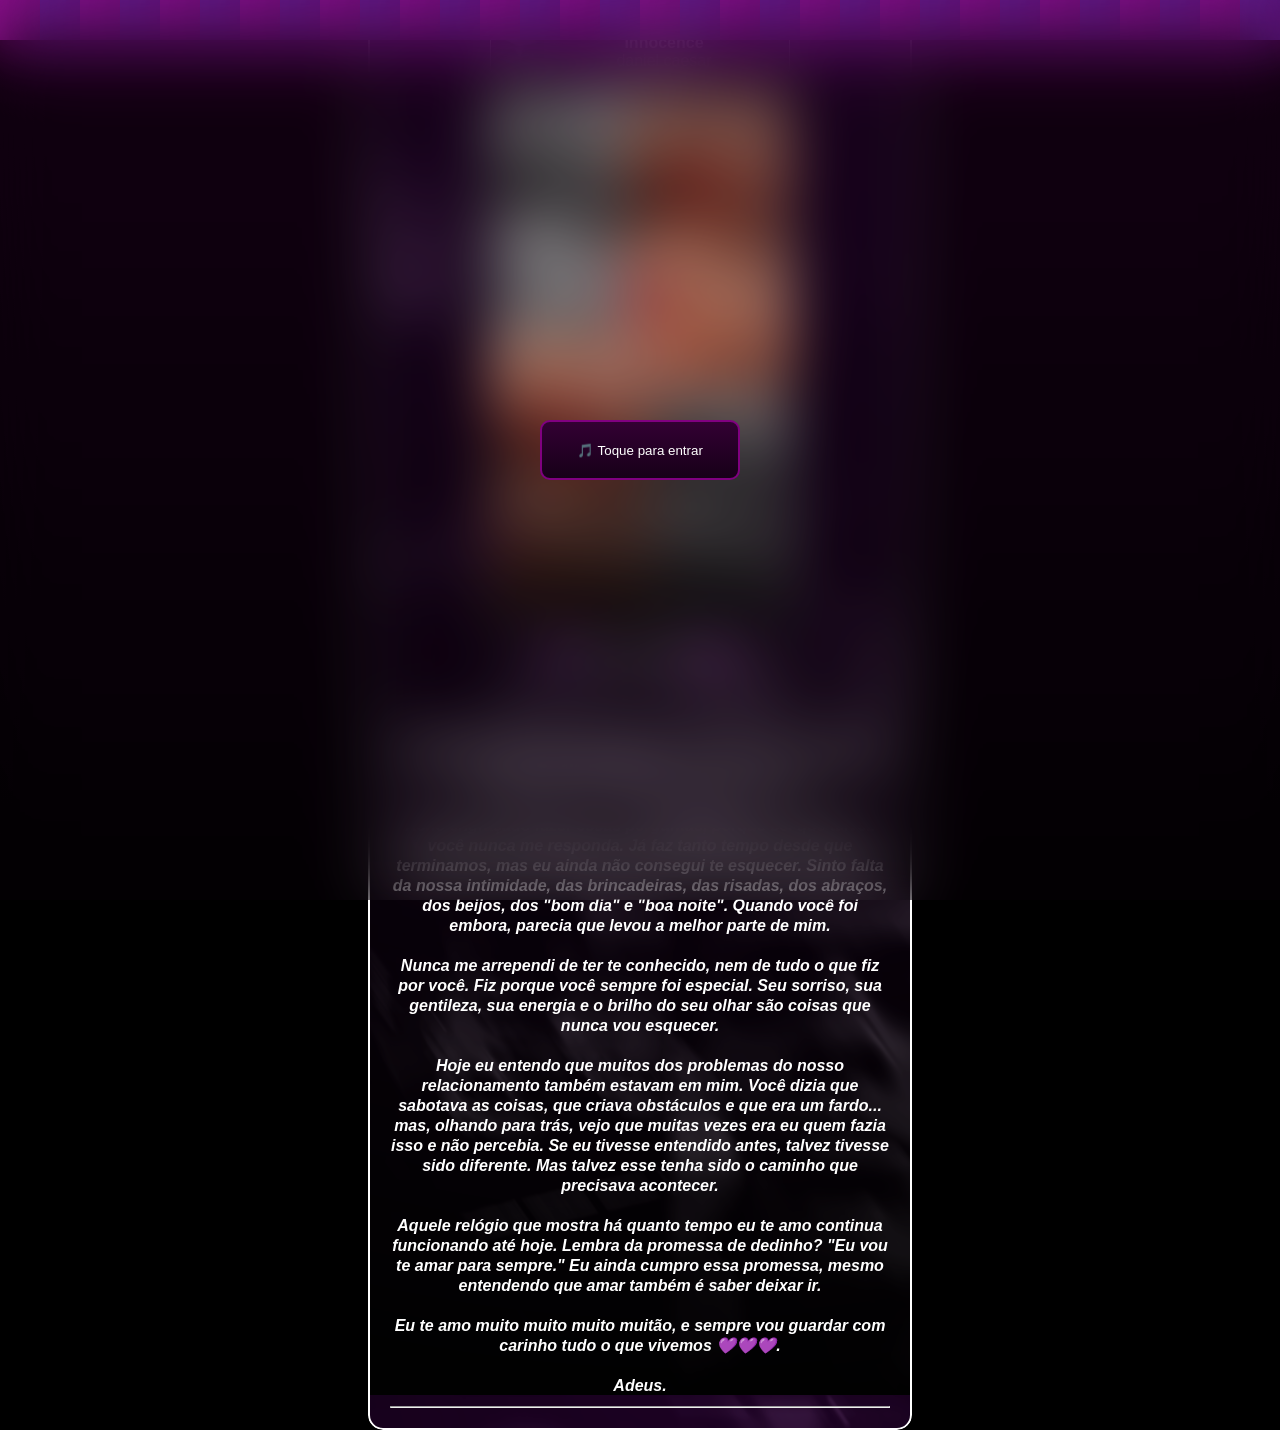
<file: index.html>
<!DOCTYPE html>
<html lang="pt-BR">
<head>
    <meta charset="UTF-8">
    <meta name="viewport" content="width=device-width, initial-scale=1.0">
    <title>De mim para você ♡</title>
    <link rel="stylesheet" type="text/css" href="assets/css/particulas_hearth_style.css">
    <link rel="stylesheet" type="text/css" href="assets/css/estrutura_site_style.css">
</head>
<body>

    <div class="contaner-acessar" id="entrar">
        <button class="btn-acessar">🎵 Toque para entrar</button>
    </div>
    <div class="container">
        <div class="hearth">
            <span style="--i:11"></span>
            <span style="--i:17"></span>
            <span style="--i:25"></span>
            <span style="--i:14"></span>
            <span style="--i:9"></span>
            <span style="--i:21"></span>
            <span style="--i:18"></span>
            <span style="--i:28"></span>
            <span style="--i:4"></span>
            <span style="--i:10"></span>
            <span style="--i:19"></span>
            <span style="--i:23"></span>
            <span style="--i:12"></span>
            <span style="--i:29"></span>
            <span style="--i:31"></span>
            <span style="--i:16"></span>
            <span style="--i:9"></span>
            <span style="--i:14"></span>
            <span style="--i:16"></span>
            <span style="--i:17"></span>
            <span style="--i:25"></span>
            <span style="--i:11"></span>
            <span style="--i:17"></span>
            <span style="--i:25"></span>
            <span style="--i:14"></span>
            <span style="--i:9"></span>
            <span style="--i:21"></span>
            <span style="--i:18"></span>
            <span style="--i:28"></span>
            <span style="--i:4"></span>
            <span style="--i:10"></span>
            <span style="--i:19"></span>
            <span style="--i:23"></span>
            <span style="--i:12"></span>
            <span style="--i:29"></span>
            <span style="--i:31"></span>
            <span style="--i:16"></span>
            <span style="--i:9"></span>
            <span style="--i:14"></span>
            <span style="--i:16"></span>
            <span style="--i:17"></span>
            <span style="--i:25"></span>
        </div>
    </div>

    <div class="parent-container">
        <div class="grid-main">
            <a href="https://www.youtube.com/watch?v=6o79RN3BnNE&t=1s" target="_blank" rel="external">
                <div class="notific-music">
                    <audio id="musica" loop>
                        <source src="assets/music/music3.ogg" type="audio/ogg">
                    </audio>
                    <div class="container-items">
                        <img src="assets/img/music/img-music01.jpg" alt="img music" class="img-music">
                        <div class="container-status">
                            <p class="name-music">Innocence</p>
                            <p class="name-compositor">daniel caesar</p>
                        </div>
                    </div>
            </a>
            </div>
            <div class="slider">
                <div class="slides">
                    <input type="radio" name="radio-btn" id="radio1">
                    <input type="radio" name="radio-btn" id="radio2">
                    <input type="radio" name="radio-btn" id="radio3">
                    <input type="radio" name="radio-btn" id="radio4">
                    <input type="radio" name="radio-btn" id="radio5">
                    <input type="radio" name="radio-btn" id="radio6">
                    <input type="radio" name="radio-btn" id="radio7">
                    <div class="slide first">
                        <img src="assets/img/photos/img-01.jpeg" alt="img casal">
                    </div>
                    <div class="slide">
                        <img src="assets/img/photos/img-02.jpeg" alt="img casal">
                    </div>
                    <div class="slide">
                        <img src="assets/img/photos/img-03.jpeg" alt="img casal">
                    </div>
                    <div class="slide">
                        <img src="assets/img/photos/img-04.jpeg" alt="img casal">
                    </div>
                    <div class="slide">
                        <img src="assets/img/photos/img-05.jpeg" alt="img casal">
                    </div>
                    <div class="slide">
                        <img src="assets/img/photos/img-06.jpeg" alt="img casal">
                    </div>
                    <div class="slide">
                        <img src="assets/img/photos/img-07.jpeg" alt="img casal">
                    </div>
                    <div class="navigation-auto">
                        <div class="auto-btn1"></div>
                        <div class="auto-btn2"></div>
                        <div class="auto-btn3"></div>
                        <div class="auto-btn4"></div>
                        <div class="auto-btn5"></div>
                        <div class="auto-btn6"></div>
                        <div class="auto-btn7"></div>
                    </div>
                </div>
            </div>
            <span class="label-loveu"">💜 Eu te amo 💜:</span>
            <span class="contador-love" id="tempo">data</span> 
            <hr width="100%" style="margin-top: 10px;">
            <p class="declaracao">
                Oii, Hakelly! Tudo bem com você? Como estão as coisas? Você entrou na faculdade de Biomedicina ou decidiu seguir a carreira de perita criminal? Já está morando sozinha?
            </p>
            <p class="declaracao">
                Acho engraçado fazer essas perguntas, porque sei que talvez você nunca me responda. Já faz tanto tempo desde que terminamos, mas eu ainda não consegui te esquecer. Sinto falta da nossa intimidade, das brincadeiras, das risadas, dos abraços, dos beijos, dos "bom dia" e "boa noite". Quando você foi embora, parecia que levou a melhor parte de mim.
            </p>
            <p class="declaracao">
                Nunca me arrependi de ter te conhecido, nem de tudo o que fiz por você. Fiz porque você sempre foi especial. Seu sorriso, sua gentileza, sua energia e o brilho do seu olhar são coisas que nunca vou esquecer.
            </p>
            <p class="declaracao">
                Hoje eu entendo que muitos dos problemas do nosso relacionamento também estavam em mim. Você dizia que sabotava as coisas, que criava obstáculos e que era um fardo... mas, olhando para trás, vejo que muitas vezes era eu quem fazia isso e não percebia. Se eu tivesse entendido antes, talvez tivesse sido diferente. Mas talvez esse tenha sido o caminho que precisava acontecer.
            </p>
            <p class="declaracao">
                Aquele relógio que mostra há quanto tempo eu te amo continua funcionando até hoje. Lembra da promessa de dedinho? "Eu vou te amar para sempre." Eu ainda cumpro essa promessa, mesmo entendendo que amar também é saber deixar ir.
            </p>
            <p class="declaracao">
                Eu te amo muito muito muito muitão, e sempre vou guardar com carinho tudo o que vivemos 💜💜💜.
            </p>
            <p class="declaracao">
                Adeus.
            </p>

            <!--<p class="declaracao">Minha vida era um caos, eu vivia no improviso, sem me importar muito com o que podia acontecer. Até que o seu olhar me prendeu de um jeito impossível de ignorar, e tudo o que eu quis foi te conhecer. Desde aquele dia, não me arrependo nem por um segundo de ter me arriscado, porque é no seu abraço que eu sei exatamente onde quero estar, e é o seu sorriso que eu quero ver todos os dias. <br>
            Te amuu muito muito muito 💜💜💜</p>-->
            <hr width="100%">
            
        </div>

    </div>

        <script src="assets/js/carrocel.js"></script>

    
</body>
</html>
</file>
<file: assets/css/particulas_hearth_style.css>
*{
    margin:0;
    padding:0;
    box-sizing: border-box;
}

html, body{
    width: 100%;
    height: 100%;
}


.container{
    position: fixed;
    width:100%;
    height:100%;
    overflow: hidden;
    z-index: 10;
    pointer-events: none;
}

.hearth{
    position: absolute;
    display: flex;
    width:100%;
    height: 100%;
    justify-content: space-between;
}



.hearth span {
    --cor:#ac16ac;
  position: relative;
  min-width: 40px;
  height: 40px;
  background: var(--cor);
  display: inline-block;
  box-shadow:0 0  50px #800075, 0 0  100px #460746;
  animation:
    caindo calc(150s / var(--i)) ease-in infinite,
    balanco calc(30s / var(--i)) ease-in-out infinite;
}

.hearth span::before,
.hearth span::after {
  content: "";
  position: absolute;
  width: 40px;
  height: 40px;
  background: var(--cor);
  border-radius: 50%;
}

.hearth span::before {
  top: -20px;
  left: 0;
}

.hearth span::after {
  left: 20px;
  top: 0;
}

@keyframes caindo{
    0%{
        top:-10vh;
    }
    100%{
        top:110vh;
    }
}

@keyframes balanco{
  0%  { transform: translateX(-25px) rotate(-30deg) scale(calc(7 / var(--i))); }
  50%  { transform: translateX(25px) rotate(-60deg) scale(calc(7 / var(--i)));}
  100%  { transform: translateX(-25px) rotate(-30deg)scale(calc(7 / var(--i))); }
}

.hearth span:nth-of-type(even){
    --cor:#6d29ad;
    background-color: var(--cor);
    box-shadow: 0 0  50px #640a64, 0 0  100px #460746;
}
</file>
<file: assets/css/estrutura_site_style.css>
*{
    margin:0;
    padding:0;
    box-sizing: border-box;
    font-family: Arial, Helvetica, sans-serif;
    color: white;
}

html,body{
    width: 100%;
    height: 100%;
}

body{
    min-height: 100%;

    display: flex;
    justify-content: center;
    align-items: center;

    background:#000000 linear-gradient(#130013 ,#000000) no-repeat;
}

.contaner-acessar{
    width: 100%;
    height: 100%;
    display: flex;
    justify-content: center;
    align-items: center;
    
    backdrop-filter: blur(30px);
    -webkit-backdrop-filter: blur(30px); /* Safari */

    background: rgba(17, 0, 16, 0.2); /* Necessário para o efeito aparecer */
    position: fixed;
    z-index: 100;
}

.contaner-acessar .btn-acessar{
    width: 200px;
    height: 60px;
    background:#130013 linear-gradient(#330033 ,#170018) no-repeat;
    padding: 15px;
    border-radius: 10px;
    border: 2px solid purple
}

.contaner-acessar .btn-acessar:hover{
    cursor: pointer;
    border: 2px solid rgb(255, 0, 255)
}

.parent-container{
    max-width: 768px;
    background-image: url('../img/photos/background.png');
    background: repeat center cover fixed;
    box-shadow:0 0 50px 50px rgba(0, 0, 0, 0.4);

    margin:auto;
    padding: 20px;
    border:2px solid white;
    border-radius: 15px;

     mask-image: linear-gradient(black, black);
    -webkit-mask-image: linear-gradient(black, black);
    mask-size: 100% 100%;
    mask-repeat: no-repeat;

}

.grid-main{
    display: grid;
    justify-items: center;

}

.notific-music{
    position: relative;
    overflow: hidden;

    width: clamp(127px,80%,300px);
    height: clamp(50px, 7vh, 60px);

    padding: 5px;
    border-radius: 15px;
    border: 1px solid rgb(255, 255, 255);
    background:#1c001f ;

    box-shadow: 3px 3px 10px 5px rgba(0, 0, 0, 0.2);
}

.notific-music .container-items{
    /*background: gray;*/
    width: 100%;
    height: 100%;

    display: flex;
}
.notific-music a{
    text-decoration: none;
}

.container-items .img-music{
    height: 100%;
    aspect-ratio: 1 / 1;

    border-radius: 8px;
}

.container-items .container-status{
    display: flex;
    flex-direction: column;

    justify-content: center;
    align-items: center;

    width: 100%;
    height: 100%;
    /*background: green;*/
    overflow: hidden;
    padding: 0 5px;
}

.container-status p{
    width: 100%;
    white-space: nowrap;
    font-size: clamp(10px,3vw,16px);
    text-align: center;
}

.container-status .name-music{
    font-weight: bold;
}

.container-status .name-compositor{
    color: rgb(187, 187, 187);
}

.slider{
    width: clamp(160px,50vw,300px);
    margin-top: 10px;
    border: 2px solid white;
    border-radius: 20px;
    overflow: hidden;
}

.slider .slides{
    width: 400%;
    display: flex;
}

.slides input{
    display: none;
}

.slides .slide{
    width: 25%;
    position: relative;
    transition: 2s;
}

.slide::after {
  content: "";
  position: absolute;
  top: 0;
  left: 0;
  width: 100%;
  height: 100%;
  background: linear-gradient(rgba(0, 0, 0, 0.3) ,rgba(0, 0, 0, 0) ,rgb(0, 0, 0, 1) ); /* Cor sólida com 50% opacidade */
  z-index: 1; /* Garante que fique na frente */
}


.slide img{
    width:clamp(160px,50vw,300px);
}

#radio1:checked ~ .first{
    margin-left:0;
}

#radio2:checked ~ .first{
    margin-left: -25%;
}
#radio3:checked ~ .first{
    margin-left: -50%;
}
#radio4:checked ~ .first{
    margin-left: -75%;
}
#radio5:checked ~ .first{
    margin-left: -100%;
}
#radio6:checked ~ .first{
    margin-left: -125%;
}
#radio7:checked ~ .first{
    margin-left: -150%;
}

.navigation-auto div{
    border:2px solid white;
    padding:5px;
    border-radius:10px;
    cursor: pointer;
    transition:1s;
    z-index: 2;
}

.navigation-auto{
    position: absolute;
    width:clamp(160px,50vw,300px);
    margin-top: 5px;
    display:flex;
    justify-content: center;
}

.navigation-auto div:not(:last-child){
    margin-right:  3px;
}

#radio1:checked ~ .navigation-auto .auto-btn1{
    background-color: white;
    width:20px;
}
#radio2:checked ~ .navigation-auto .auto-btn2{
    background-color: white;
    width:20px;
}
#radio3:checked ~ .navigation-auto .auto-btn3{
    background-color: white;
    width:20px;
}
#radio4:checked ~ .navigation-auto .auto-btn4{
    background-color: white;
    width:20px;
}
#radio5:checked ~ .navigation-auto .auto-btn5{
    background-color: white;
    width:20px;
}
#radio6:checked ~ .navigation-auto .auto-btn6{
    background-color: white;
    width:20px;
}
#radio7:checked ~ .navigation-auto .auto-btn7{
    background-color: white;
    width:20px;
}

.parent-container .label-loveu{
    font-size: clamp(22px,10vw,25px);
    margin-top: 5px;
}

.parent-container .contador-love{
    font-size: clamp(14px,5vw,18px);
    margin: 10px 0 15px 0;
}

.parent-container .declaracao{
    width:clamp(50px,80vw,500px);
    text-align: center;
    margin: 10px 0;
    font-weight: bold;
    font-style: italic;
    line-height: 20px;
    font-size: 16px;

}
</file>
